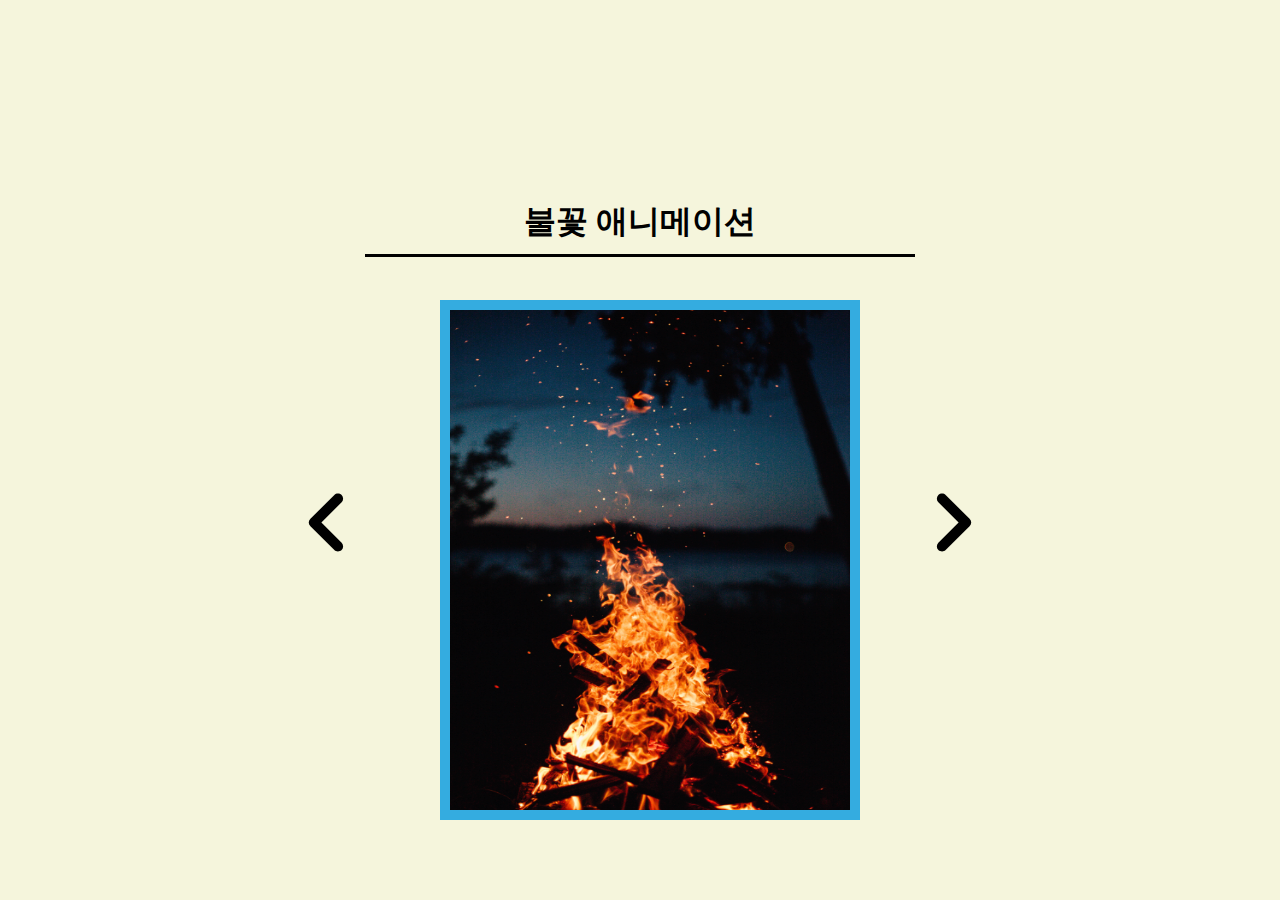
<file: index.html>
<!DOCTYPE html>
<html lang="en">

<head>
    <meta charset="UTF-8">
    <title>MainExhibition</title>
    <link rel="stylesheet" href="style.css">
    <script src="main.js"></script>
    <link href="https://fonts.googleapis.com/icon?family=Material+Icons" rel="stylesheet">
    <script type="js" src="main.js"></script>
    <link href="https://fonts.googleapis.com/css?family=Material+Icons%7CMaterial+Icons+Outlined%7CMaterial+Icons+Two+Tone%7CMaterial+Icons+Round%7CMaterial+Icons+Sharp" rel="stylesheet">
</head>

<body id="body">
    <div id="UpandDown">
        <div></div>
        <div id="title">
            <div></div>
            <div><h1 id="picturename">불꽃 애니메이션</h1></div>
            <div></div>
        </div>    
        <div id="DivideInto3Parts">
            <span id="leftbutton"><button class=button value="왼쪽" onclick=left()><span class="material-icons-round icon">keyboard_arrow_left</span></button></span>
            <span><a href="fire.html" id="link"><img src="source/fire.jpg" id="Image"></a></span>
            <span id="rightbutton"><button class=button value="오른쪽" onclick=right()><span class="material-icons-round icon ">keyboard_arrow_right</span></button></span>
        </div>
    </div>
</body>

</html>
</file>
<file: style.css>
#body{
    margin:0;
    background-color:#F5F5Dc;
}

#DivideInto3Parts{
    display:grid;
    grid-template-columns : 1fr 400px 1fr;
}


#UpandDown{
    display:grid;
    grid-template-rows: 200px 100px 1fr;
}

#picturename{
    margin-bottom : 30px;
    margin-top:0;
    text-align:center;
    border-bottom: 3px solid black;
    padding-bottom : 10px;
}



#title{
    display:grid;
    grid-template-columns: 1fr 550px 1fr;
}

#leftbutton{
    text-align : end;
    margin-right:40px;
    
}

#rightbutton{
    margin-left:40px;
}

.button{
    margin-top: 150px;
    padding:10px;
    border:0px solid black;
    background-color:#F5F5Dc;
}
#Image{
    height:500px;
    width: 400px;
    border: 10px solid #34ace0;
}

.material-icons-round.icon{
    font-size: 125px;
}

button:focus{
    outline:0;
}
</file>
